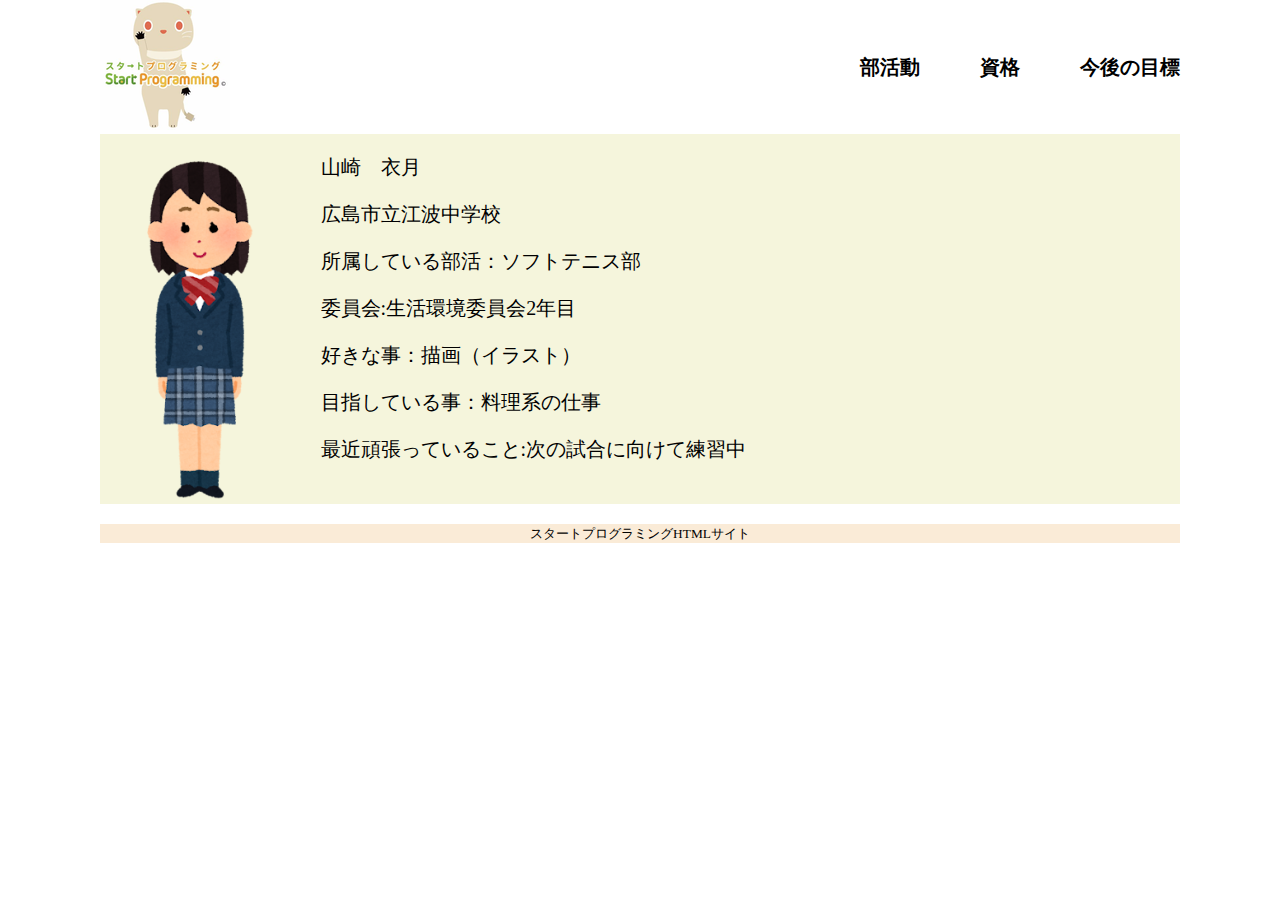
<file: index.html>
<!DOCTYPE html>
<html lang="ja">
<head>
  <meta charset="UTF-8">
  <meta http-equiv="X-UA-Compatible" content="IE=edge">
  <meta name="viewport" content="width=device-width, initial-scale=1.0">
  <link rel="stylesheet" href="style.css">
  <title>自己紹介</title>
</head>
<body>
<header>
  <a href="index.html"><img src="image/minkuru.jpg" alt="ミンクルの画像"></a>
  <ul>
    <a href="introduction.html"><li>部活動</li></a>
    <a href="study.html"><li>資格</li></a>
    <a href="dream.html"><li>今後の目標</li></a>
  </ul>
</header>

<main>
  <img src="image/ryuugakusei_seifuku_asia_woman.png" alt="下野先生の顔写真">
  <div class="profile">
    <p>山崎　衣月</p>
    <p>広島市立江波中学校</p>
    <p>所属している部活：ソフトテニス部</p>
    <p>委員会:生活環境委員会2年目</p>
    <p>好きな事：描画（イラスト）</p>
    <p>目指している事：料理系の仕事</p>
    <p>最近頑張っていること:次の試合に向けて練習中</p>
  </div>
</main>

<footer>
  <small>  スタートプログラミングHTMLサイト  </small>

</footer>
  
</body>
</html>
</file>
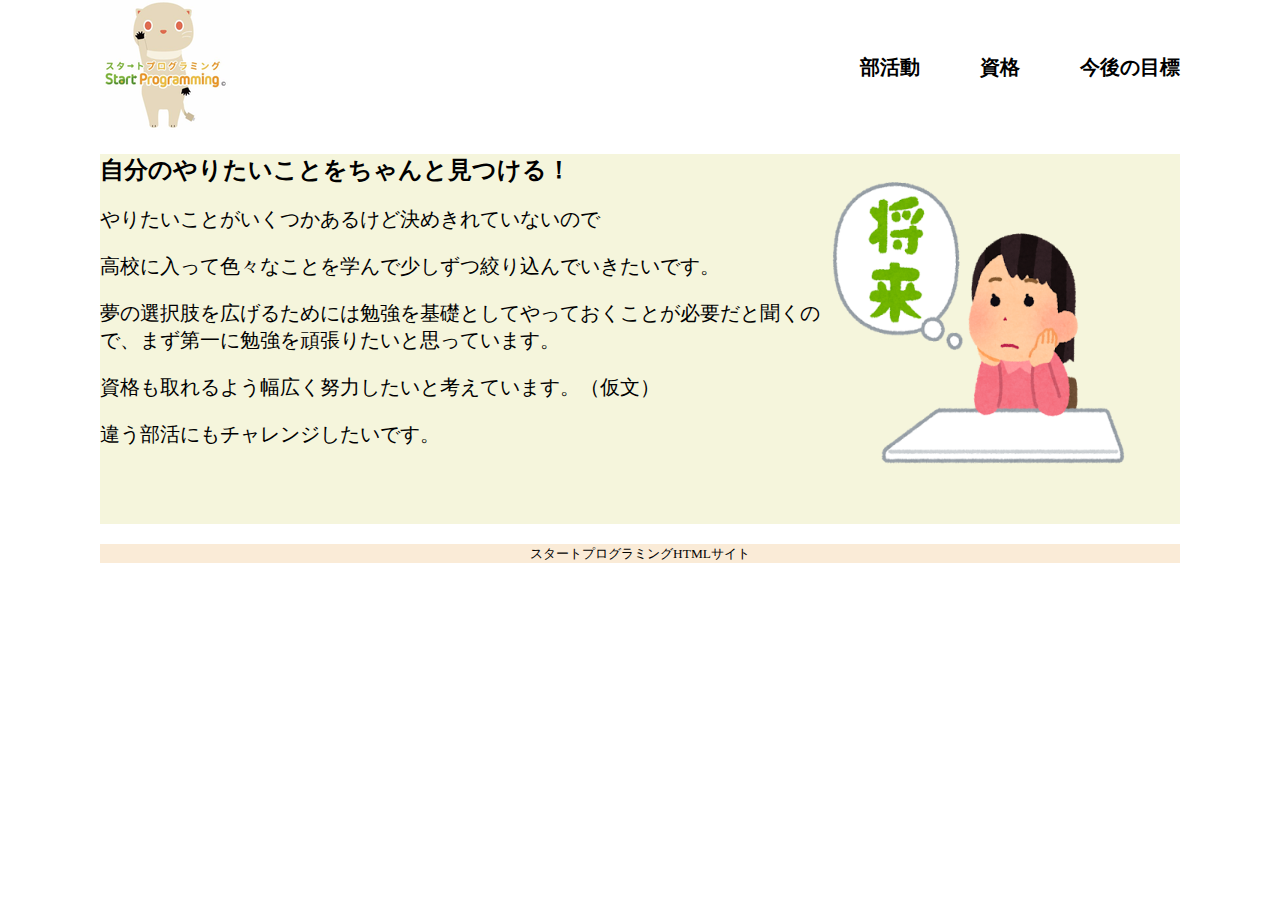
<file: dream.html>
<!DOCTYPE html>
<html lang="ja">
<head>
  <meta charset="UTF-8">
  <meta http-equiv="X-UA-Compatible" content="IE=edge">
  <meta name="viewport" content="width=device-width, initial-scale=1.0">
  <link rel="stylesheet" href="style.css">
  <title>自己紹介</title>
</head>
<body>
<header>
  <a href="index.html"><img src="image/minkuru.jpg" alt="ミンクルの画像"></a>
  <ul>
    <a href="introduction.html"><li>部活動</li></a>
    <a href="study.html"><li>資格</li></a>
    <a href="dream.html"><li>今後の目標</li></a>
  </ul>
</header>

<div class="dream-main ">
  <img src="image/pose_syourai_woman.png" alt="ビジネスマンの写真" width="300px" height="300px">
  <h2>自分のやりたいことをちゃんと見つける！</h2>
  <p>やりたいことがいくつかあるけど決めきれていないので</p>
  <p>高校に入って色々なことを学んで少しずつ絞り込んでいきたいです。</p>
  <p>夢の選択肢を広げるためには勉強を基礎としてやっておくことが必要だと聞くので、まず第一に勉強を頑張りたいと思っています。</p>
  <p>資格も取れるよう幅広く努力したいと考えています。（仮文）</p>
  <p>違う部活にもチャレンジしたいです。</p>
</div>

<footer>
  <small>  スタートプログラミングHTMLサイト  </small>
</footer>
  
</body>
</html>
</file>
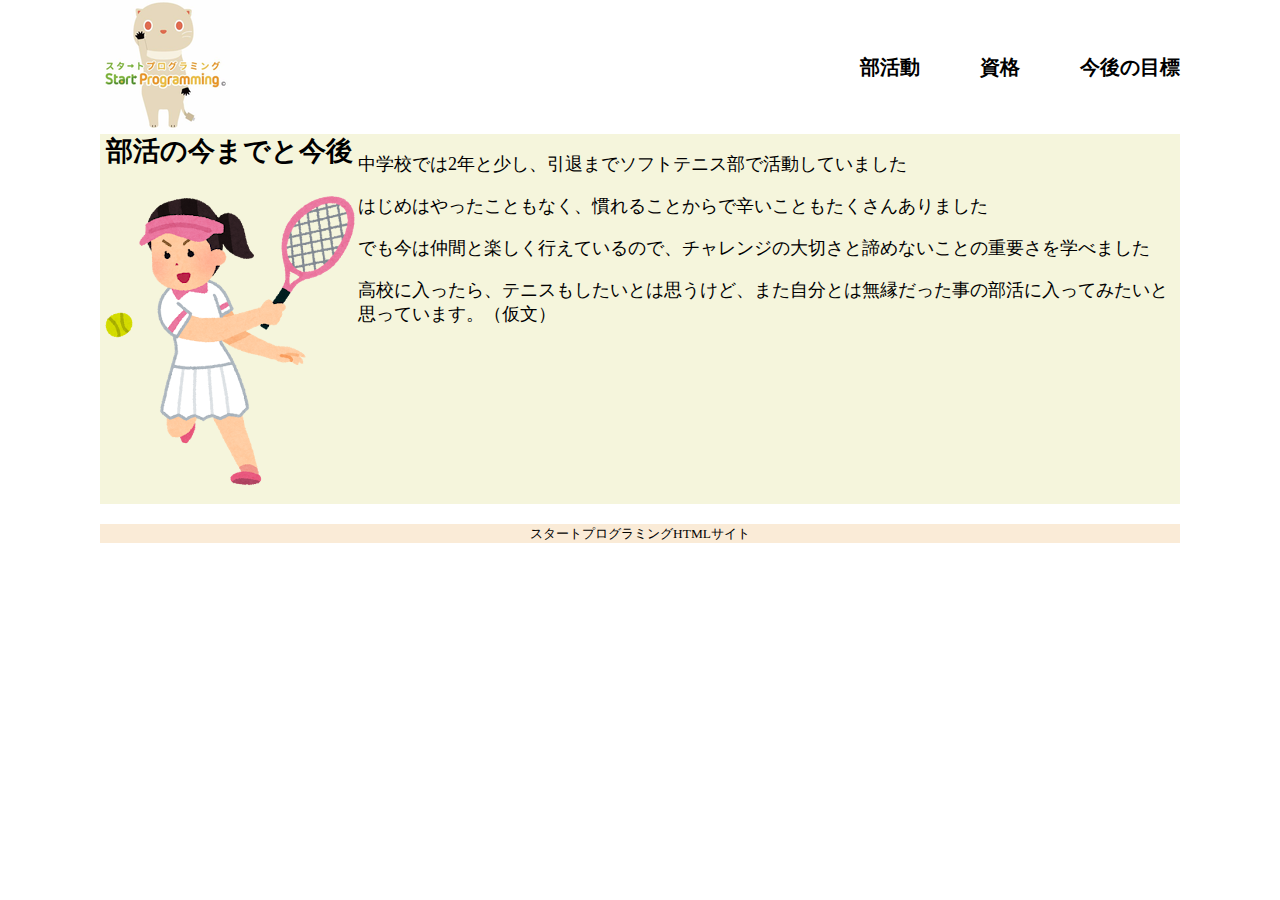
<file: introduction.html>
<!DOCTYPE html>
<html lang="ja">
<head>
  <meta charset="UTF-8">
  <meta http-equiv="X-UA-Compatible" content="IE=edge">
  <meta name="viewport" content="width=device-width, initial-scale=1.0">
  <link rel="stylesheet" href="style.css">
  <title>自己紹介</title>
</head>
<body>
<header>
  <a href="index.html"><img src="image/minkuru.jpg" alt="ミンクルの画像"></a>
  <ul>
    <a href="introduction.html"><li>部活動</li></a>
    <a href="study.html"><li>資格</li></a>
    <a href="dream.html"><li>今後の目標</li></a>
  </ul>
</header>


<div class="intro-main">
  <div>
    <h2>部活の今までと今後</h2>
    <img src="image/sports_tennis_woman_asia.png">
  </div>
  <div class="intro-p">
  <p>中学校では2年と少し、引退までソフトテニス部で活動していました</p>
  <p>はじめはやったこともなく、慣れることからで辛いこともたくさんありました</p>
  <p>でも今は仲間と楽しく行えているので、チャレンジの大切さと諦めないことの重要さを学べました</p>
  <p>高校に入ったら、テニスもしたいとは思うけど、また自分とは無縁だった事の部活に入ってみたいと思っています。（仮文）</p>
</div>
</div>

</body>



<footer>
  <small>  スタートプログラミングHTMLサイト  </small>
</footer>
  
</body>
</html>
</file>
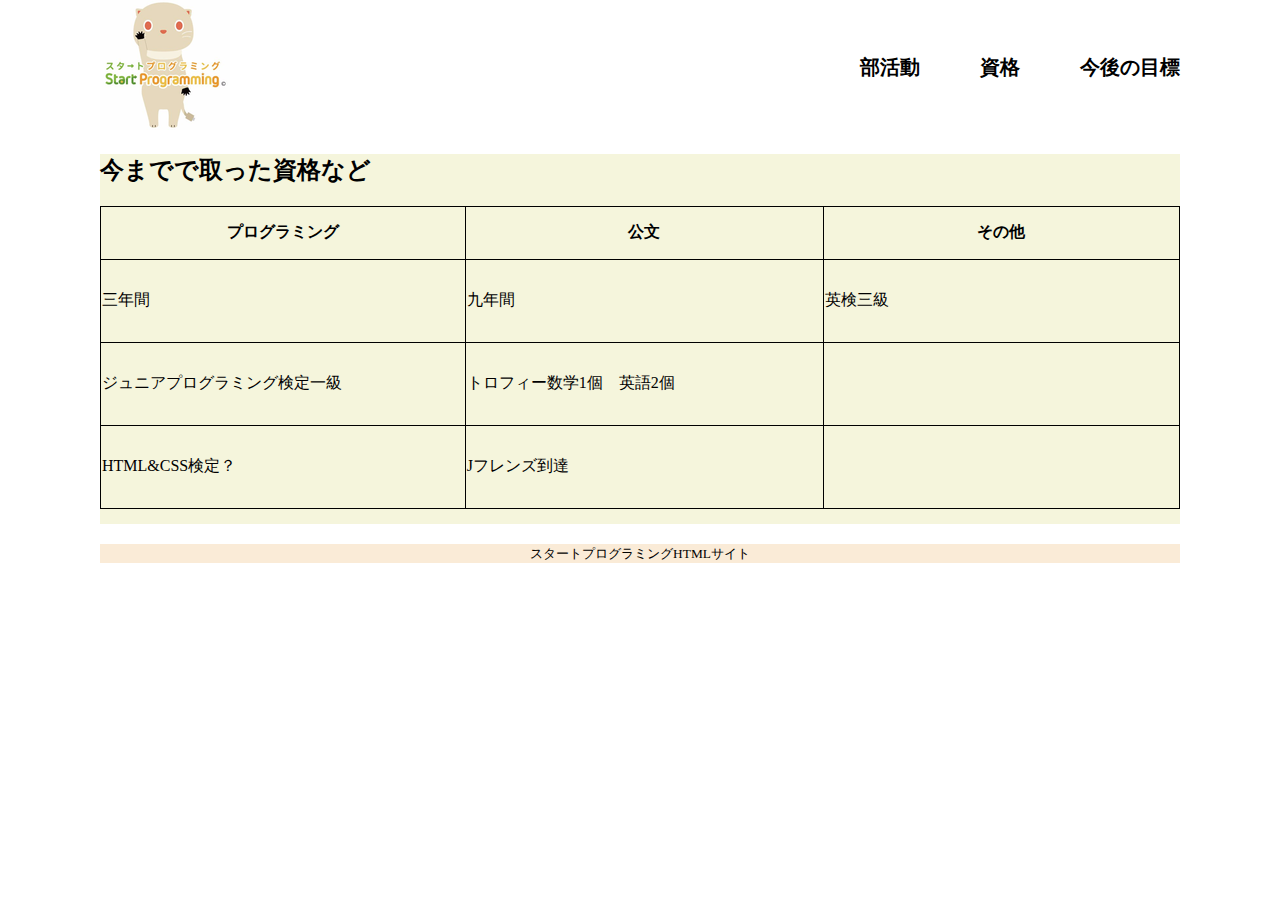
<file: study.html>
<!DOCTYPE html>
<html lang="ja">
<head>
  <meta charset="UTF-8">
  <meta http-equiv="X-UA-Compatible" content="IE=edge">
  <meta name="viewport" content="width=device-width, initial-scale=1.0">
  <link rel="stylesheet" href="style.css">
  <title>自己紹介</title>
</head>
<body>
<header>
  <a href="index.html"><img src="image/minkuru.jpg" alt="ミンクルの画像"></a>
  <ul>
    <a href="introduction.html"><li>部活動</li></a>
    <a href="study.html"><li>資格</li></a>
    <a href="dream.html"><li>今後の目標</li></a>
  </ul>
</header>

<div class="study-main">
  <h2>今までで取った資格など</h2>
  <table style="border-collapse:collapse ;">
    <tr>
      <th>プログラミング</th>
      <th>公文</th>
      <th>その他</th>
    </tr>
    <tr>
      <td>三年間</td>
      <td>九年間</td>
      <td>英検三級</td>
    </tr>
    <tr>
      <td>ジュニアプログラミング検定一級</td>
      <td>トロフィー数学1個　英語2個</td>
      <td></td>
    </tr>
    <tr>
      <td>HTML&CSS検定？</td>
      <td>Jフレンズ到達</td>
      <td></td>
    </tr>
  </table>

</div>

<footer>
  <small>  スタートプログラミングHTMLサイト  </small>
</footer>
  
</body>
</html>
</file>
<file: style.css>
body{
    width: 1080px;
    margin: 0 auto;
}


header{
    display: flex;
    justify-content: space-between;
    align-items: center;
}


header li{
    color: black;
    margin-left: 60px;
    list-style:none;
    float: left;
    font-size: 20px;
    font-weight: bold;
}

header li:hover{
    opacity: 0.4;
}

main{
    height: 370px;
    display: flex;
    background-color: beige;
}

.intro-main,.study-main,.dream-main{
    height: 370px;
    background-color: beige;
}


main p,main h2{
    font-size: 20px;
    margin-left: 20px;
}

footer{
    margin-top: 20px;
    background-color: antiquewhite;
    text-align: center;
}

.intro-main{
    display: flex;
    justify-content: space-between;
    font-size:18px;
}

.intro-main h2{
    margin-top: -1px;
    text-align: center;
}


.study-main table th{
    border: 1px solid black;
    width: 400px;
    height: 50px;
}

.study-main table td{
    border: 1px solid black;
    height: 80px;
}

.dream-main img{
    float: right;
    margin-top: 20px;
    margin-right: 50px;
}


.dream-main p{
    font-size: 20px;
}

.dream-main h2{
    text-align: left;
}

@media screen and (max-width: 480px) {
    /*　画面サイズ 960px以上から適用　*/
    main p,main h2{
    font-size: 30px;
}
main{
    height: 550px;
    display: flex;
    background-color: beige;
}

.intro-main{
    display: flex;
    justify-content: space-between;
    font-size: 27px;
    height: 540px;
}
.study-main table th{
    border: 1px solid black;
    width: 400px;
    height: 50px;
    font-size: 32px;
}

.study-main table td{
    border: 1px solid black;
    height: 120px;
    font-size: 26px;
}
.dream-main p{
    font-size: 30px;
}

.intro-main,.study-main,.dream-main{
    height: 550px;
    background-color: beige;
}
}
</file>
